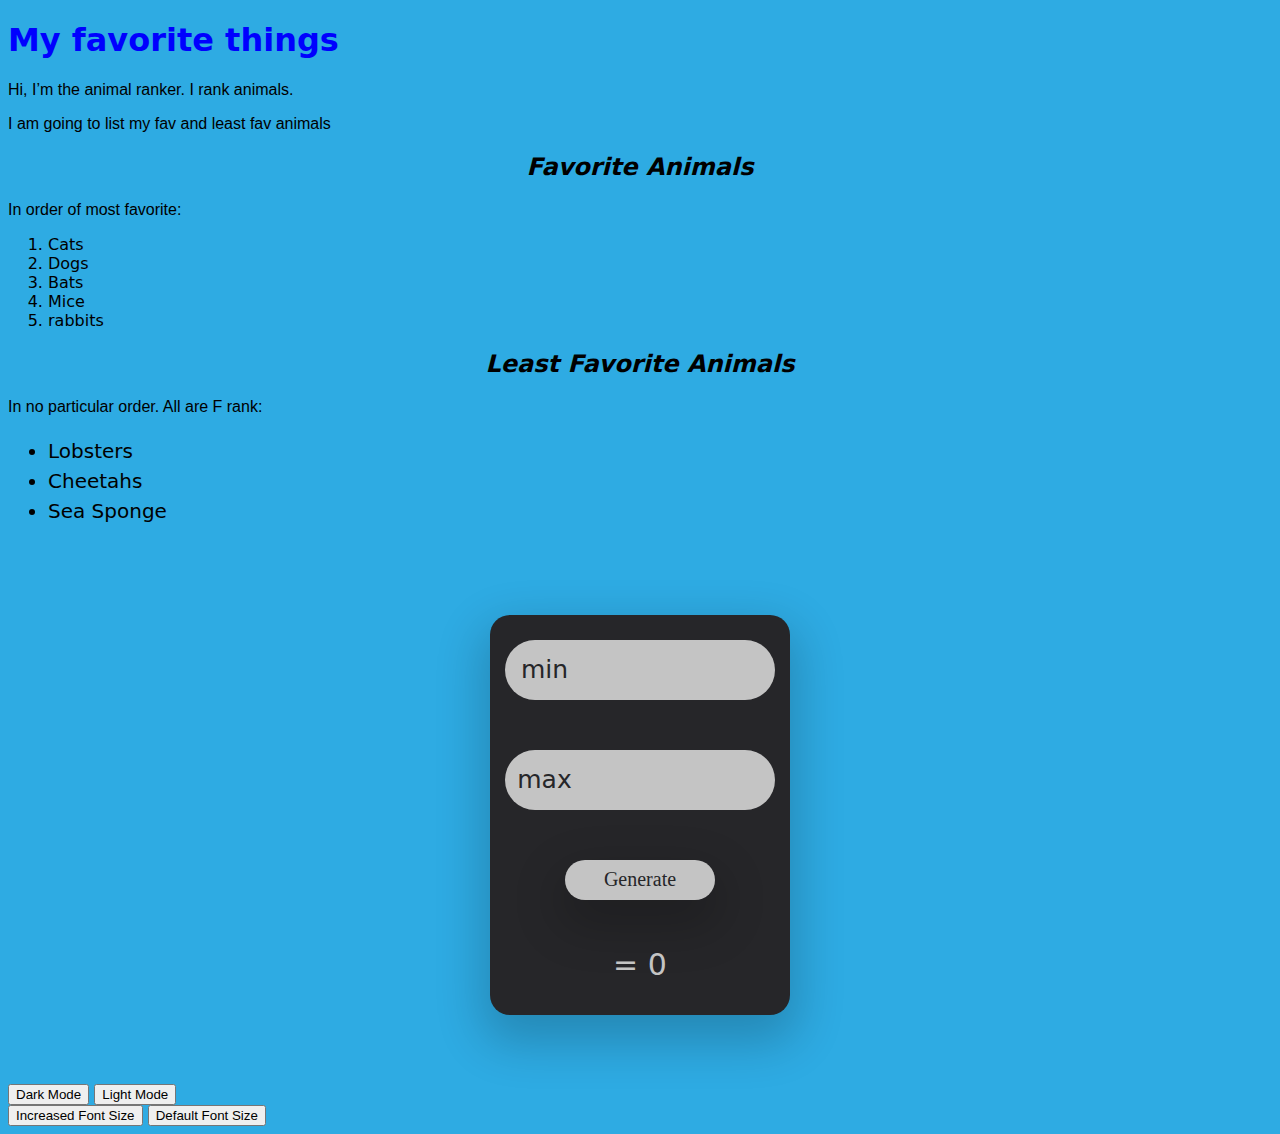
<file: index.html>
<!DOCTYPE html>
<html lang="en-US">

<head>
  <link href="css/styles.css" rel="stylesheet" type="text/css">
  <script src="js/scripts.js"></script>
  <title>Michael's favorite things</title>
</head>

<body>
  <h1>My favorite things</h1>
  <div>
    <p>Hi, I’m the animal ranker. I rank animals.</p>
    <p>I am going to list my fav and least fav animals</p>
  </div>
  <div>
    <h2>Favorite Animals</h2>
    <p>In order of most favorite:</p>
    <ol>
      <li>Cats</li>
      <li>Dogs</li>
      <li>Bats</li>
      <li>Mice</li>
      <li>rabbits</li>
    </ol>
  </div>
  <div>
    <h2>Least Favorite Animals</h2>
    <p>In no particular order. All are F rank:</p>
    <ul>
      <li>Lobsters</li>
      <li>Cheetahs</li>
      <li>Sea Sponge</li>
    </ul>
  </div>
  <br>
  <div id="container">
    <div id="box">
        <div class="input"><label for="min">min</label><input type="number" id='min'></div>
        <div class="input"><label for="max">max</label><input type="number" id="max"></div>
        <div id="btn"><input type="button" value="generate"></div>
        <div id="output">= 0</div>
    </div>
</div>
  <!-- <div id="myNumber"></div>
  <a id="getNumber">Get Number</a> -->
  <br>
  <button id="dark">Dark Mode</button>
  <button id="light">Light Mode</button>
  <br>
  <button id="increase">Increased Font Size</button>
  <button id="default">Default Font Size</button>
</body>

</html>
</file>
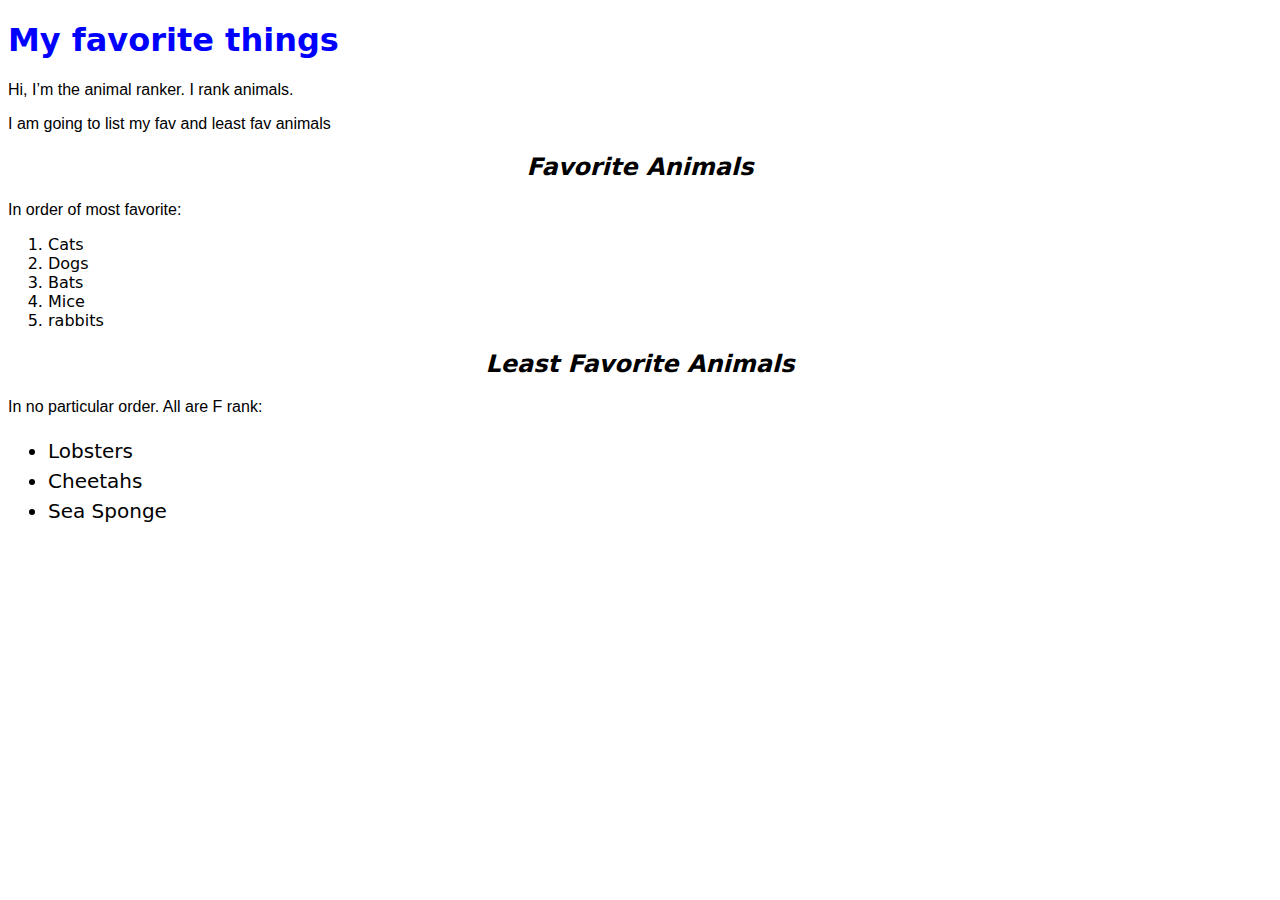
<file: favorite-things.html>
<!DOCTYPE html>
<html lang="en-US">

<head>
  <link href="css/styles.css" rel="stylesheet" type="text/css">
  <title>Michael's favorite things</title>
</head>

<body>
  <h1>My favorite things</h1>
  <div>
    <p>Hi, I’m the animal ranker. I rank animals.</p>
    <p>I am going to list my fav and least fav animals</p>
  </div>
  <div>
    <h2>Favorite Animals</h2>
    <p>In order of most favorite:</p>
    <ol>
      <li>Cats</li>
      <li>Dogs</li>
      <li>Bats</li>
      <li>Mice</li>
      <li>rabbits</li>
    </ol>
  </div>
  <div>
    <h2>Least Favorite Animals</h2>
    <p>In no particular order. All are F rank:</p>
    <ul>
      <li>Lobsters</li>
      <li>Cheetahs</li>
      <li>Sea Sponge</li>
    </ul>
  </div>
</body>

</html>
</file>
<file: css/styles.css>
h1 {
  color: blue;
}

body {
  font-family: system-ui;
}

h2 {
  font-style: italic;
  text-align: center;
}

p {
  font-family: sans-serif;
}

ul {
  font-size: 20px;
  line-height: 30px;
}

#container{
  height: 500px;
display: flex;
justify-content: center;
align-items: center;
}
#box{
  width: 300px;
  height: 400px;
background: rgb(38, 38, 41);
display: flex;
justify-content: center;
align-items: center;
flex-direction: column;
border-radius: 20px;
box-shadow: 0px 1.2rem 3rem 0.5rem rgba(0,0,0,0.2);  }
.input{

width: 250px;
height: 40px;
background:#c4c4c4; 
padding: 10px;
margin-bottom: 50px;
border-radius: 40px;
display: flex;
align-items: center;
justify-content: center;
}
.input input{
 background: none;
outline: none;
border: none;
margin-left: 10px;
}
label{
font-size: 25px;
color:rgb(38, 38, 41);
}
#btn{
width: 150px;
height: 40px;
background:#c4c4c4;
border-radius: 40px;
display: flex;
justify-content: center;
align-items: center;
    box-shadow: 0px 1.2rem 3rem 0.5rem rgba(0,0,0,0.2);  } 
#btn input{
width: 100%;
height: 100%;
background: none;
outline: none;
border: none;
font-size: 20px;
color:rgb(38, 38, 41);
text-transform:capitalize;
font-family: 'Baloo Bhai 2', cursive;
}
#output{
width:200px;
height: 50px;
color: #c4c4c4;
margin-top: 40px;
display: flex;
justify-content: center;
align-items: center;
font-size: 30px;
}
</file>
